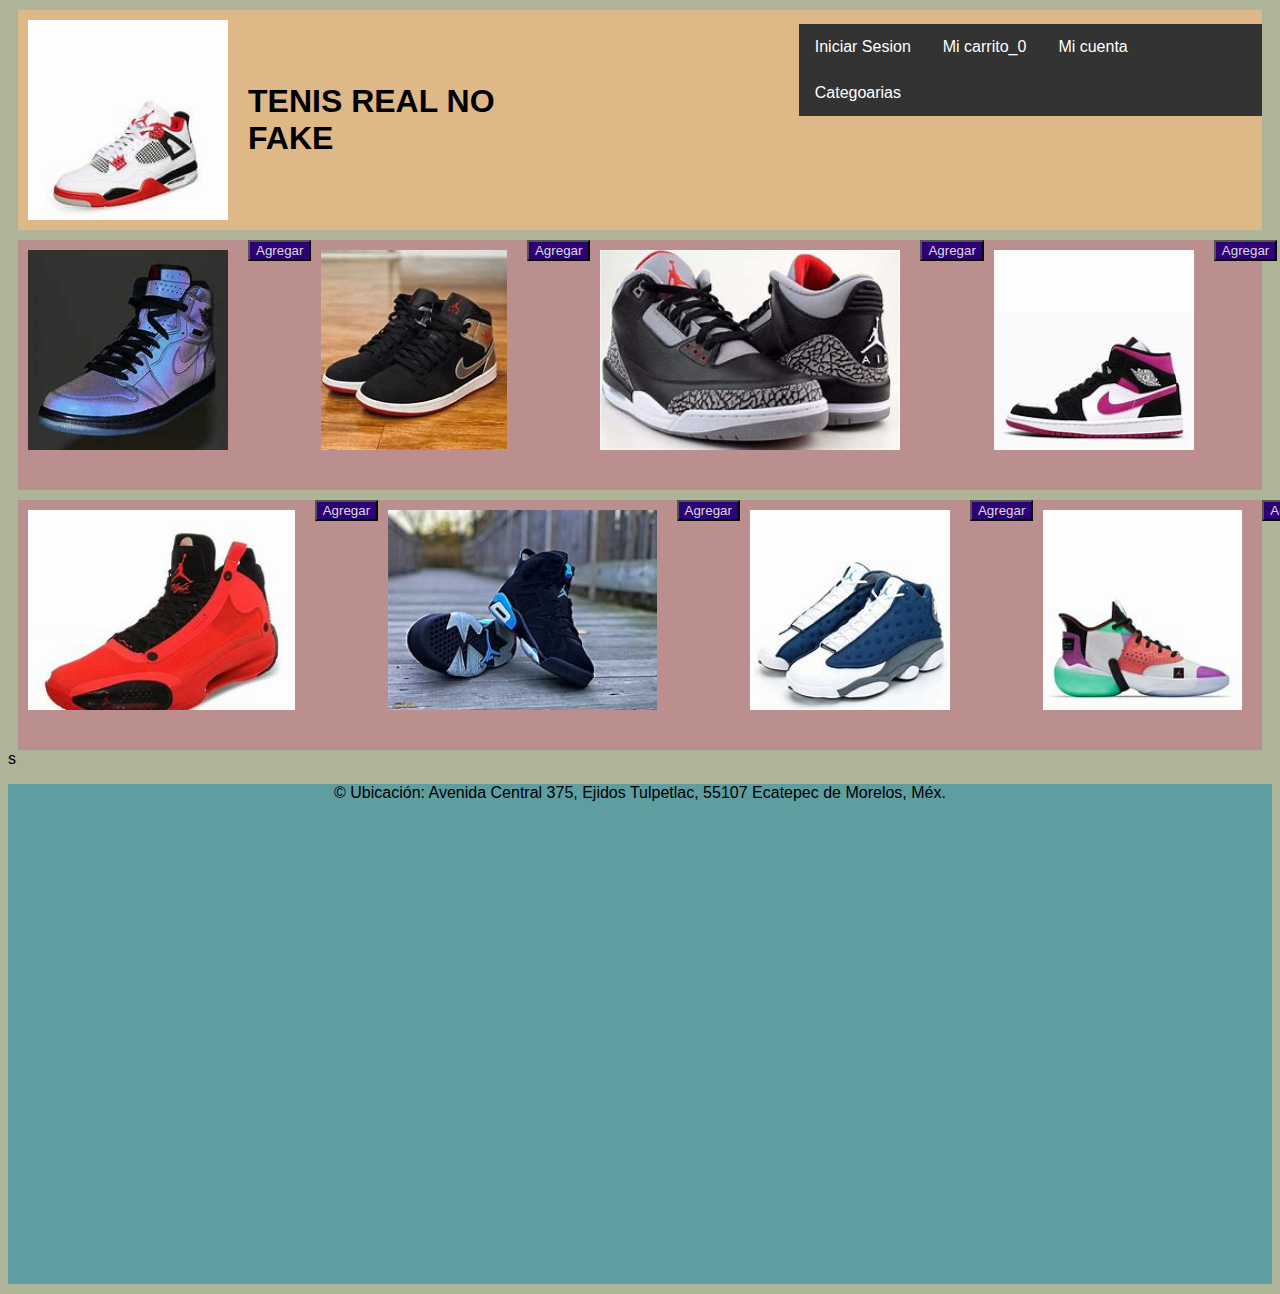
<file: index.html>
<!DOCTYPE html>
<html lang="en">
<head>
    <meta charset="UTF-8">
    <meta http-equiv="X-UA-Compatible" content="IE=edge">
    <meta name="viewport" content="width=device-width, initial-scale=1.0">
    <title>Document</title>
</head>
<body>
    <link href="tenis.css" rel="stylesheet" type="text/css" />
    <header>
        <div class="logo">
            <img class="logotipo" src="imgtenis/tenis.jpg" alt="Logo">
            <h1> TENIS REAL NO FAKE</h1>
        </div>
        <nav>
            <ul>
                <li><a href="#">Iniciar Sesion</a></li>
                <li><a href="#">Mi carrito_<span id="cantidadProducto">0</span></a></li>
                <li><a href="#">Mi cuenta</a></li>
                <li><a href="categorias.html">Categoarias</a></li>
            </ul>
        </nav>
    </header>
    <main>
        <section class="post">

            <img class="post-img" src="imgtenis/producto1.jpg" alt="postImage">
            <div class="actions">
             <button class="actions" onclick="addCart()">Agregar</button>


            </div>

            <img class="post-img" src="imgtenis/producto2.jpg" alt="postImage">
            <div class="actions">
                
                <button class="actions" onclick="addCart()">Agregar</button>


            </div>

            <img class="post-img" src="imgtenis/producto3.jpg" alt="postImage">
            <div class="actions">
                <button class="actions" onclick="addCart()">Agregar</button>


            </div>

            <img class="post-img" src="imgtenis/producto4.jpg" alt="postImage">
            <div class="actions">
                

                <button class="actions" onclick="addCart()">Agregar</button>
                


            </div>

           

        </section>
        
<!-------------------------------------------------------------------------------------------------->


<section class="post">

    <img class="post-img" src="imgtenis/jordan1.jpg" alt="postImage">
    <div class="actions">
     <button class="actions" onclick="addCart()">Agregar</button>


    </div>

    <img class="post-img" src="imgtenis/jordan2.jpg" alt="postImage">
    <div class="actions">
        
                <button class="actions" onclick="addCart()">Agregar</button>


    </div>

    <img class="post-img" src="imgtenis/jordan3.jpg" alt="postImage">
    <div class="actions">
         <button class="actions" onclick="addCart()">Agregar</button>


    </div>

    <img class="post-img" src="imgtenis/jordan4.jpg" alt="postImage">
    <div class="actions">
        

        

<button class="actions" onclick="addCart()">Agregar</button>

    </div>


</section>s
    </main>
    <footer>
        <p>&copy; Ubicación: Avenida Central 375, Ejidos Tulpetlac, 55107 Ecatepec de Morelos, Méx.</p>
        <div>
          
          <iframe src="https://www.google.com/maps/embed?pb=!1m14!1m12!1m3!1d790.3732925963795!2d-99.01963148348014!3d19.555768913408336!2m3!1f0!2f0!3f0!3m2!1i1024!2i768!4f13.1!5e0!3m2!1ses-419!2smx!4v1695911644237!5m2!1ses-419!2smx" 
          width="600" 
          height="450" 
          style="border:0;" 
          allowfullscreen="" 
          loading="lazy" 
          referrerpolicy="no-referrer-when-downgrade">
        </iframe>
        
      </div>

    </footer>
</body>
<script src="funcion.js"></script>
</html>
</file>
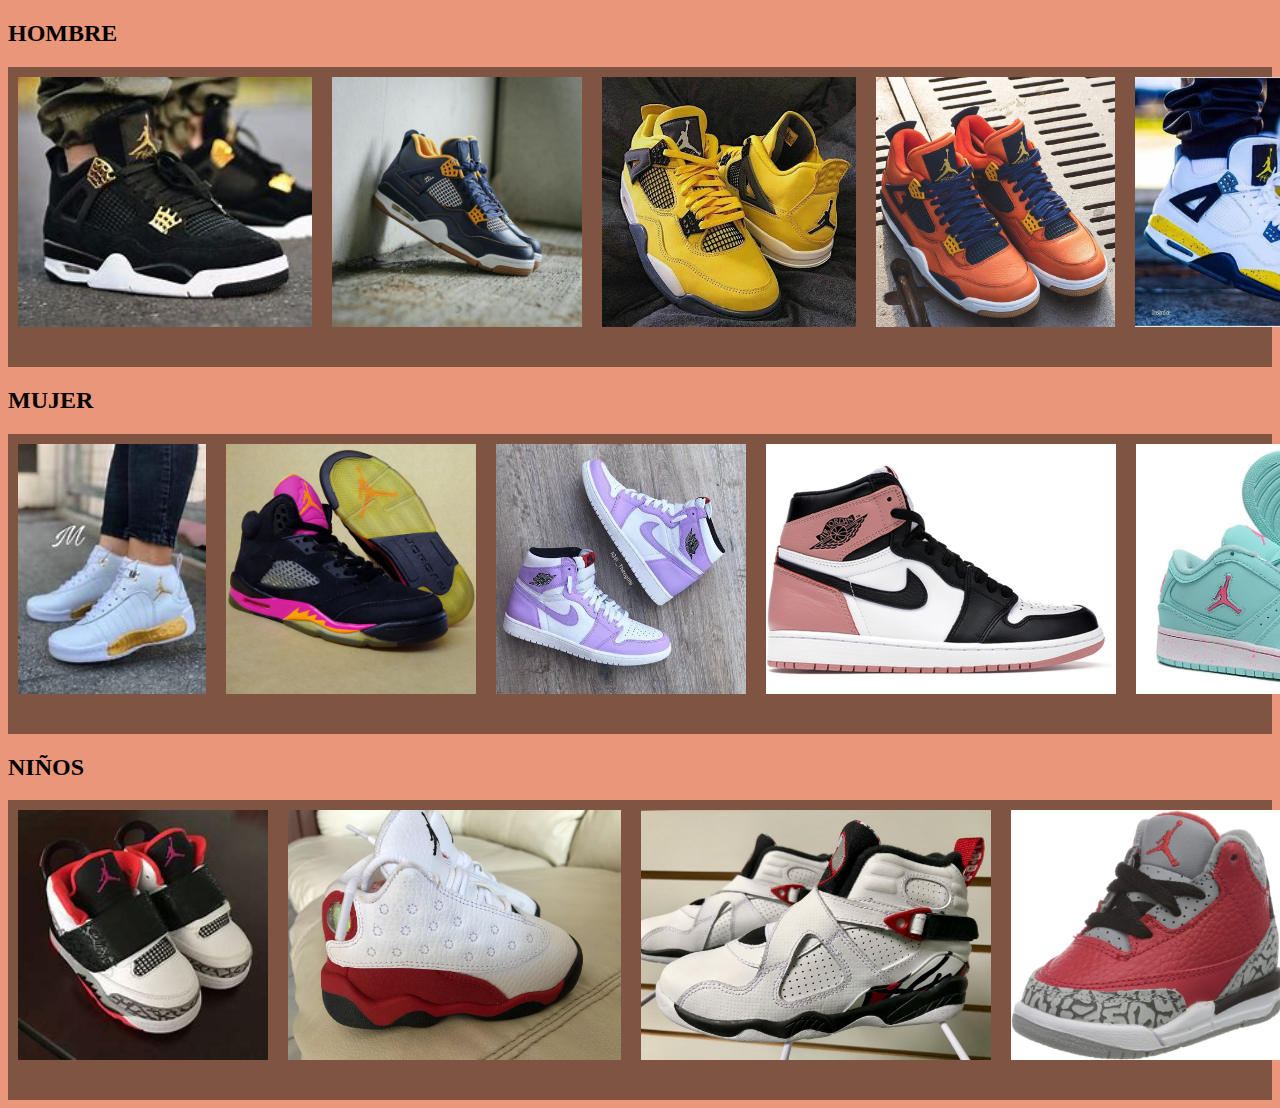
<file: categorias.html>
<!DOCTYPE html>
<html>
<body>

    <link href="categoria.css" rel="stylesheet" type="text/css" />

<h2>HOMBRE</h2>
<section class="H">
<img src="imgtenis/zapatoshombre.jpg" width="350" height="263" alt="Hombre">
<img src="imgtenis/tenisjordan2.jpg" width="350" height="263" alt="Hombre">
<img src="imgtenis/tenisjordan3.jpg" width="350" height="263" alt="Hombre">
<img src="imgtenis/tenisjordan4.jpeg" width="350" height="263" alt="Hombre">
<img src="imgtenis/tenisjordan5.jpg" width="350" height="263" alt="Hombre">
</section>



<h2>MUJER</h2>
<section class="M">
<img src="imgtenis/zapatosmujer.jpg" width="350" height="263" alt="Mujer">
<img src="imgtenis/jordanm2.jpg" width="350" height="263" alt="Mujer">
<img src="imgtenis/jordanm3.jpg" width="350" height="263" alt="Mujer">
<img src="imgtenis/jordanm4.jpg" width="350" height="263" alt="Mujer">
<img src="imgtenis/jordanm5.jpg" width="350" height="263" alt="Mujer">
</section>



<h2>NIÑOS</h2>
<section class="N">
<img src="imgtenis/zapatosniños.jpg" width="350" height="263" alt="Mujer">
<img src="imgtenis/jordann2.jpg" width="350" height="263" alt="Mujer">
<img src="imgtenis/jordann3.jpg" width="350" height="263" alt="Mujer">
<img src="imgtenis/jordann4.jpg" width="350" height="263" alt="Mujer">
<img src="imgtenis/jordann5.jpg" width="350" height="263" alt="Mujer">
</section>




</body>
</html>
</file>
<file: tenis.css>
*{
    font-family: sans-serif;
}



header{
margin-bottom: 30px;
display: flex;
background-color:burlywood;
color: black;
display: flex;
align-items: center;
margin: 10px;

}


img{
    height: 200px;
    width: auto;
}

body{
    background-color:#aeb498;
}

footer{
    background-color:cadetblue;
    text-align: center;
    margin-top: 10px;
    margin-bottom: 10px;
    height: 500px;
}

footer img{
    height: 300px;
    width: 500px;
}

.user{

    display: flex;
    
}

.user img{
    height: 50px;
    width: 40px;
}

.logo{
    align-items: center;
    display: flex;
    margin-top: 10px;
   margin-bottom: 10px;
   margin-left: 10px;
   margin-right: 10px;
}


nav{
    margin-left: 200px;
    margin-bottom: 100px;
}

.post{
    margin-top: 10px;
}

.post img{
    margin-top: 10px;
    margin-left: 10px;
}


section{
    margin-top: 50px;
    background-color:rosybrown;
    height: 250px;
    display: flex;
    margin-left: 10px;
    margin-right: 10px;
}


.actions button{
    background-color: #2d0075;
    color: #dbdbdb;

}

.actions{
color: #dbdbdb;
margin-left: 10px;
}

ul {
    list-style-type: none;
    margin: 0;
    padding: 0;
    overflow: hidden;
    background-color: #333;
  }
  
  li {
    float: left;
  }
  
  li a {
    display: block;
    color: white;
    text-align: center;
    padding: 14px 16px;
    text-decoration: none;
  }
  

  li a:hover {
    background-color: #008b0c;
  }

  .logotipo{
    margin-right: 20px;
  }
</file>
<file: categoria.css>
*{
    background-color: darksalmon;
}

div {
    display: flex;
    width: 300px;
    padding: 10px;
    background-color: rgb(20, 25, 26);
    border: 5px solid rgb(0, 0, 0);
    margin: 0;
  }
  
  div{
      background-color: rgb(90, 104, 66);
      color: rgb(255, 255, 255);
  }

.H, .M,.N{
    background-color:#7f5442;
    height: 300px;
    display: flex;
   
  }


.H img, .M img, .N img{
    height: 250px;
    width: 250;
    margin-left: 10px;
    margin-right: 10px;
    margin-top: 10px;
    margin-bottom: 10px;


}
</file>
